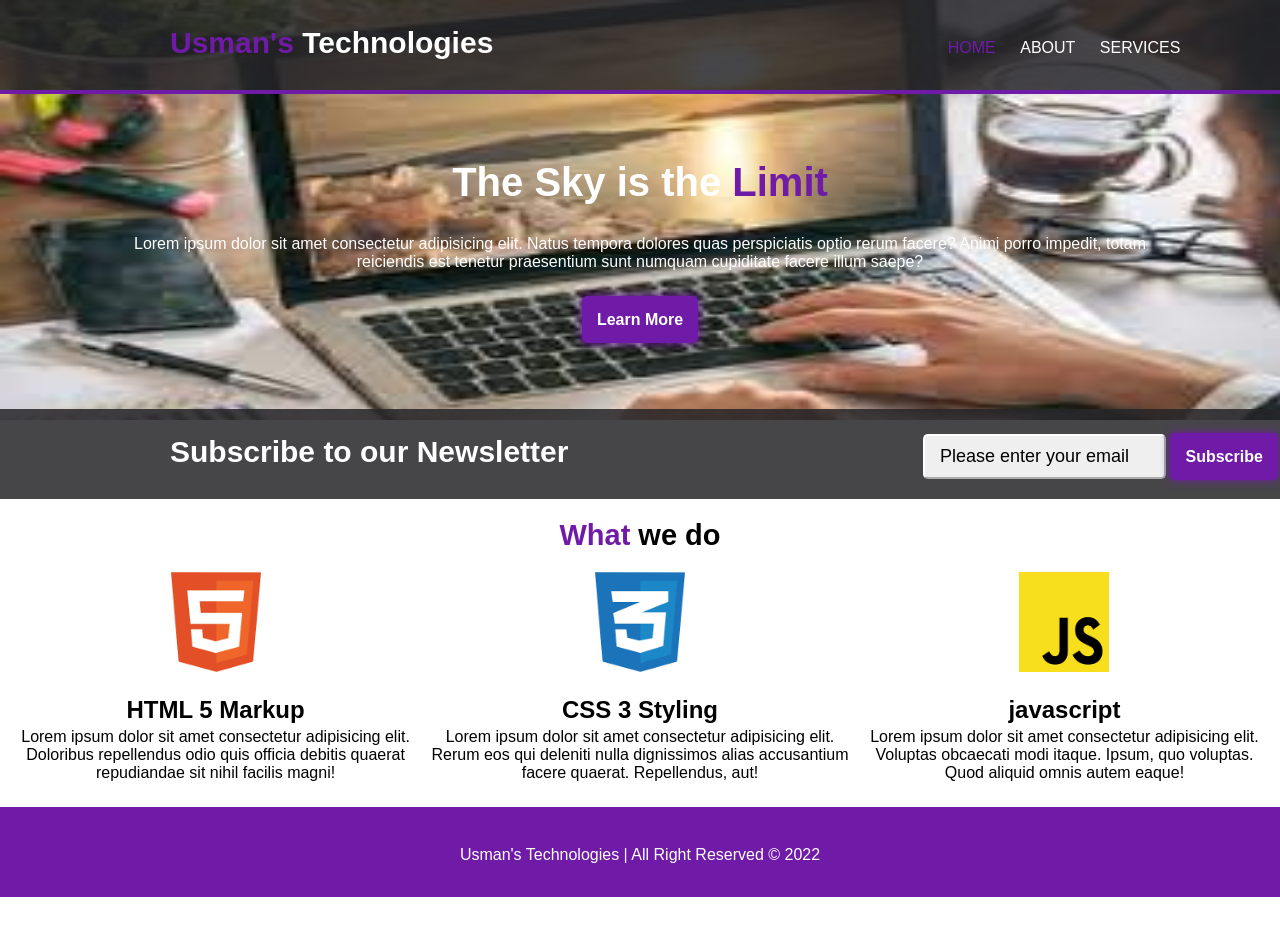
<file: Assignment 2/Task1/Css/index.html>
<!DOCTYPE html>
<html>
<head>
    <title>Web Page</title>
    <link rel="stylesheet" href="./style.css">
</head>
<body>
    <!-- navbar -->
   <div>
    <nav>
        <ul class="styling border">
            <li class="l-1 p-left1">Usman's </li>
           
            <li class="l-2 p-left2">HOME</li>
            <li class="l-3 p-left3">ABOUT</li>
            <li class="l-3 p-left3">SERVICES</li>
        </ul>
    </nav>
   
<!-- image -->

    <div class="img">



     <div class="div">
        <h1 class="heading">
            The Sky is the 
        </h1>
        
        <p>
            Lorem ipsum dolor sit amet consectetur adipisicing elit. Natus tempora dolores quas perspiciatis optio rerum facere? Animi porro impedit, totam reiciendis est tenetur praesentium sunt numquam cupiditate facere illum saepe?
        </p>
        <a  href="#" >Learn More</a>
     </div>



<div class="m">
    <ul class="styling">
        <li class="l-4 p-left1">Subscribe to our Newsletter</li>
        <li>
            <button class="btn">Please enter your email</button>
        </li>
        <li>
          <a  href="#" >Subscribe</a>
        </li>
     </ul>
</div>
    
<h2 class="heading2"> we do</h2>
<!-- container -->
<div class="container">

<div class="display1" >
    <img class="html" src="./html.png"   height="100px" width="90px" alt="html">
    <h2 class="p-top1 p-bottom1">HTML 5 Markup</h2>
    <p>
        Lorem ipsum dolor sit amet consectetur adipisicing elit. Doloribus repellendus odio quis officia debitis quaerat repudiandae sit nihil facilis magni!
    </p>
</div>

<div class="display1">
    <img   src="./css.png" height="100px" width="90px"  alt="css">
    <h2 class="p-top1 p-bottom1" >CSS 3 Styling</h2>
    <p>Lorem ipsum dolor sit amet consectetur adipisicing elit. Rerum eos qui deleniti nulla dignissimos alias accusantium facere quaerat. Repellendus, aut!</p>
</div>

<div class="display1">
    
        <img   src="./javascript.png" height="100px" width="90px"  alt="javascript">
    
    
    <h2 class="p-top1 p-bottom1">javascript</h2>
    <p>Lorem ipsum dolor sit amet consectetur adipisicing elit. Voluptas obcaecati modi itaque. Ipsum, quo voluptas. Quod aliquid omnis autem eaque!</p>
</div>
</div>

<div class="foot">
    <footer>
    <p>
        Usman's Technologies | All Right Reserved &copy; 2022
    </p>
</footer>
</div>
</div>
</body>
</html>
</file>
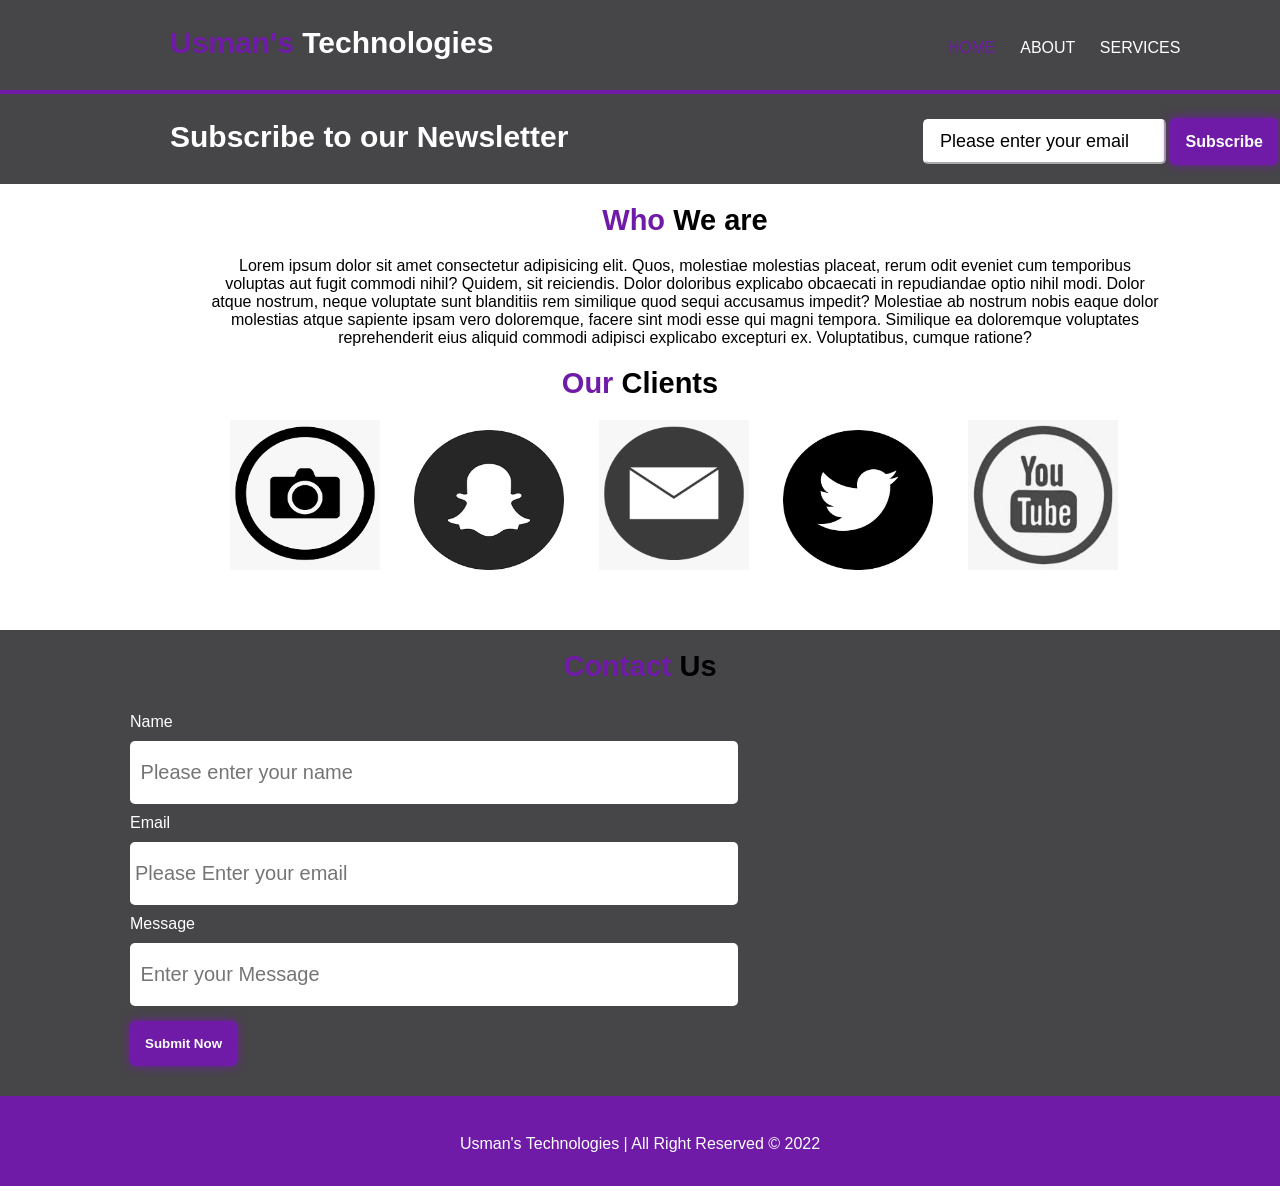
<file: Assignment 2/Task2/Css/index.html>
<!DOCTYPE html>
<html lang="en">
<head>
   <title>Web Page</title>
   <link rel="stylesheet" href="./style.css">
</head>
<body>
    <!-- navbar -->
   <div>
    <nav>
        <ul class="styling border" >
            <li class="l-1 p-left1">Usman's </li>
           
            <li class="l-2 p-left2">HOME</li>
            <li class="l-3 p-left3" >ABOUT</li>
            <li class="l-3 p-left3">SERVICES</li>
        </ul>
    </nav>

    <div >
        <ul class="styling" >
            <li class="l-4 p-left1">Subscribe to our Newsletter</li>
            <li>
                <button class="btn">Please enter your email</button>
            </li>
            <li >
              <a  href="#" >Subscribe</a>
            </li>
         </ul>
    </div>

    <div class="size">
    <h2 class="heading1"> We are</h2>
    <p>
        Lorem ipsum dolor sit amet consectetur adipisicing elit. Quos, molestiae molestias placeat, rerum odit eveniet cum temporibus voluptas aut fugit commodi nihil? Quidem, sit reiciendis. Dolor doloribus explicabo obcaecati in repudiandae optio nihil modi. Dolor atque nostrum, neque voluptate sunt blanditiis rem similique quod sequi accusamus impedit? Molestiae ab nostrum nobis eaque dolor molestias atque sapiente ipsam vero doloremque, facere sint modi esse qui magni tempora. Similique ea doloremque voluptates reprehenderit eius aliquid commodi adipisci explicabo excepturi ex. Voluptatibus, cumque ratione?
    </p>
    </div>
    <h2 class="heading2"> Clients </h2>
<div class="container1">
    
    <div class="display1">
      <img src="./icons/camera icon.png" height="150px" width="150px"   alt=""> 
    </div>  

    <div class="display1">
        <img src="./icons/snapchat icon.png"  height="140px" width="150px" alt=""> 
      </div> 

      <div class="display1">
        <img src="./icons/email icon.png" height="150px" width="150px"  alt=""> 
      </div> 

      <div class="display1">
        <img src="./icons/twitter icon.png" height="140px" width="150px"  alt=""> 
      </div> 

      <div class="display1">
        <img src="./icons/youtube icon.jpg"height="150px" width="150px"  alt=""> 
      </div>
    </div>

      <div class="container2">
        <h2 class="heading3"> Us </h2>
        
       <div class="margin-left">
        <form  >
            <div >
            <label class="display2 p-1 text-color">Name</label>
            <input type="text" placeholder=" Please enter your name" class="control">
            </div>
            <div>
              <label class="display2 p-1 text-color"> Email</label>
              <input type="email"  placeholder="Please Enter your email"class="control">
            </div>
            <div>
            <label class="display2 p-1 text-color">Message</label>
            <input type="text" placeholder=" Enter your Message"class="control">
            </div>
           <div>
              <button class="btn1 margin">
                Submit Now
              </button>
            </div>
        </form>
      </div>
      </div>
<!-- foot -->

<div class="foot">
  <footer>
  <p>
      Usman's Technologies | All Right Reserved &copy; 2022
  </p>
</footer>
</div>
    
   </div>
</body>
</html>
</file>
<file: Assignment 2/Task1/Css/style.css>
*{
    padding: 0;
    margin: 0;
}


body{
    font-family: Arial, Helvetica, sans-serif;
   
}
/* paddings */
.p-1{
    padding: 2px;
}
.p-left1{
    padding-left:170px;
}
.p-left2{
    padding-left:450px;
}
.p-left3{
    padding-left:20px;
}

/* border */
.border{
    position:fixed;
    border-bottom: 4px solid #6f1ba7;
 }
/* navbar */
.styling{
    list-style: none;
    background-color:#262528d9;
    height:90px;
    line-height:85px;
   width: 100%;
    color: white;
    
 }
 
li{
    display: inline;
}
.l-1{
    font-size: 30px;
    font-weight:bolder;
    
    color: #6f1ba7;
}
.l-1::after{
    content:"Technologies";
    font-size: 30px;
    font-weight:bolder;
    color: white;
   }

.l-2{
color:#6f1ba7;
padding-left: 450px;

}
.l-3{
     padding-left: 20px;
     
    }
    .l-4{
        font-size: 30px;
        font-weight:bolder;
    }

    /* img */
.img{
    background-image:url("./img.jpg");
    background-size:1400px 500px;
    height: 420px;
  
}

.div{
    color: white;
    text-align: center; 
    padding: 0px 120px;
}

div .heading{
    font-size: 40px;
    font-weight: bold;
    padding-top: 160px;
    padding-bottom: 30px;
}
.heading::after{
    content:"Limit";
    font-size: 40px;
    font-weight:bolder;
    color: #6f1ba7;
}
 
div  p{
    padding-bottom: 40px;
    }
    a{
        
        border-radius: 5px;
        color: white;
        font-weight: bold;
        padding: 15px;
        text-decoration: none;
        background-color: #6f1ba7;
        box-shadow: 0px 0px 10px #6f1ba7;
    }
    .m{
    margin-top:80px;
    }
    
    .btn{
        padding:10px 35px 10px 15px;
       border-radius: 5px;
       border-color: white;
        font-size:18px;
       margin-left: 350px;
      
    }
    .heading2{
        font-size: 29px;
        font-weight:bolder;
       
        padding: 20px 0px;
       text-align: center;
    }
.heading2::before{
    content:"What";
    font-size: 29px;
    font-weight:bolder;
    color: #6f1ba7; 
}
/* container */  

.container{
   
    text-align: center;
} 
 .display1{
    display: inline-block;
    height: 235px;
    width:420px;
   
   } 
   
.p-top1{
    padding-top: 20px;
}


.p-bottom1{
    padding-bottom: 4px;
}
/* footer */
.foot{
    background-color:#6f1ba7;
    height:90px;
    line-height:95px;
   width: 100%;
    color: white;
    
    text-align: center;
    
}
</file>
<file: Assignment 2/Task2/Css/style.css>
*{
    padding: 0;
    margin: 0;
}


body{
    font-family: Arial, Helvetica, sans-serif;
   
}
/* paddings */
.p-1{
    padding: 2px;
}
.p-left1{
    padding-left:170px;
}
.p-left2{
    padding-left:450px;
}
.p-left3{
    padding-left:20px;
}

/* border */
.border{
   
    border-bottom: 4px solid #6f1ba7;
 }
/* navbar */
.styling{
    list-style: none;
    background-color:#262528d9;
    height:90px;
    line-height:85px;
   width: 100%;
    color: white;
    
 }
 
li{
    display: inline;
}
.l-1{
    font-size: 30px;
    font-weight:bolder;
    
    color: #6f1ba7;
}
.l-1::after{
    content:"Technologies";
    font-size: 30px;
    font-weight:bolder;
    color: white;
   }

.l-2{
color:#6f1ba7;
padding-left: 450px;

}
.l-3{
     padding-left: 20px;
     
    }
    .l-4{
        font-size: 30px;
        font-weight:bolder;
    }
    
        .btn{
            padding:10px 35px 10px 15px;
           border-radius: 5px;
           border-color: white;
            font-size:18px;
           margin-left: 350px;
           background-color: white;
          
        }
        a{
        
            border-radius: 5px;
            color: white;
            font-weight: bold;
            padding: 15px;
            text-decoration: none;
            background-color: #6f1ba7;
            box-shadow: 0px 0px 10px #6f1ba7;
        }

   .size{
    box-sizing: border-box;
  text-align: center;
  width: 1150px;
  padding: 0px 100px;
    
    margin: 0px 110px;
   
   }
        .heading1{
            font-size: 29px;
            font-weight:bolder;
           
            padding: 20px 0px;
           text-align: center;
        }
    .heading1::before{
        content:"Who";
        font-size: 29px;
        font-weight:bolder;
        color: #6f1ba7; 
    }
    p{
        text-align: center;
    }
    /* container1 */
    .container1{
        margin-left: 230px;
    }
    .heading2{
        font-size: 29px;
        font-weight:bolder;
       padding: 20px 0px;
       text-align: center;
      
    }
.heading2::before{
    content:"Our";
    font-size: 29px;
    font-weight:bolder;
    color: #6f1ba7; 
}

.display1{
display: inline-block;
width: 180px;
height: 200px;
margin: auto;
}
/* container2 */
.container2{
   
    background-color: #262528d9;
   
}
.margin-left{
    margin-left: 130px;
}
.margin{
    margin: 15px 0px 30px 0px;
}
.heading3{
    font-size: 29px;
    font-weight:bolder;
   padding: 20px 0px;
   text-align: center;
  
}
.heading3::before{
content:"Contact";
font-size: 29px;
font-weight:bolder;
color: #6f1ba7; 
}
.display2{
    display: block;
}
.control{
    padding: 20px 350px 20px 5px;
    font-size: 20px;
    border-radius: 5px;
    border: none;
}
.btn1{
    border-radius: 5px;
            color: white;
            font-weight: bold;
            padding: 15px;
            text-decoration: none;
            background-color: #6f1ba7;
            box-shadow: 0px 0px 10px #6f1ba7;
            border: none;
        }
    .p-1{
        padding:10px 0px 10px 0px;
    }
    .text-color{
        color: white;
    }
   /* footer */
.foot{
    background-color:#6f1ba7;
    height:90px;
    line-height:95px;
   width: 100%;
    color: white;
   
    text-align: center;
    
}
</file>
